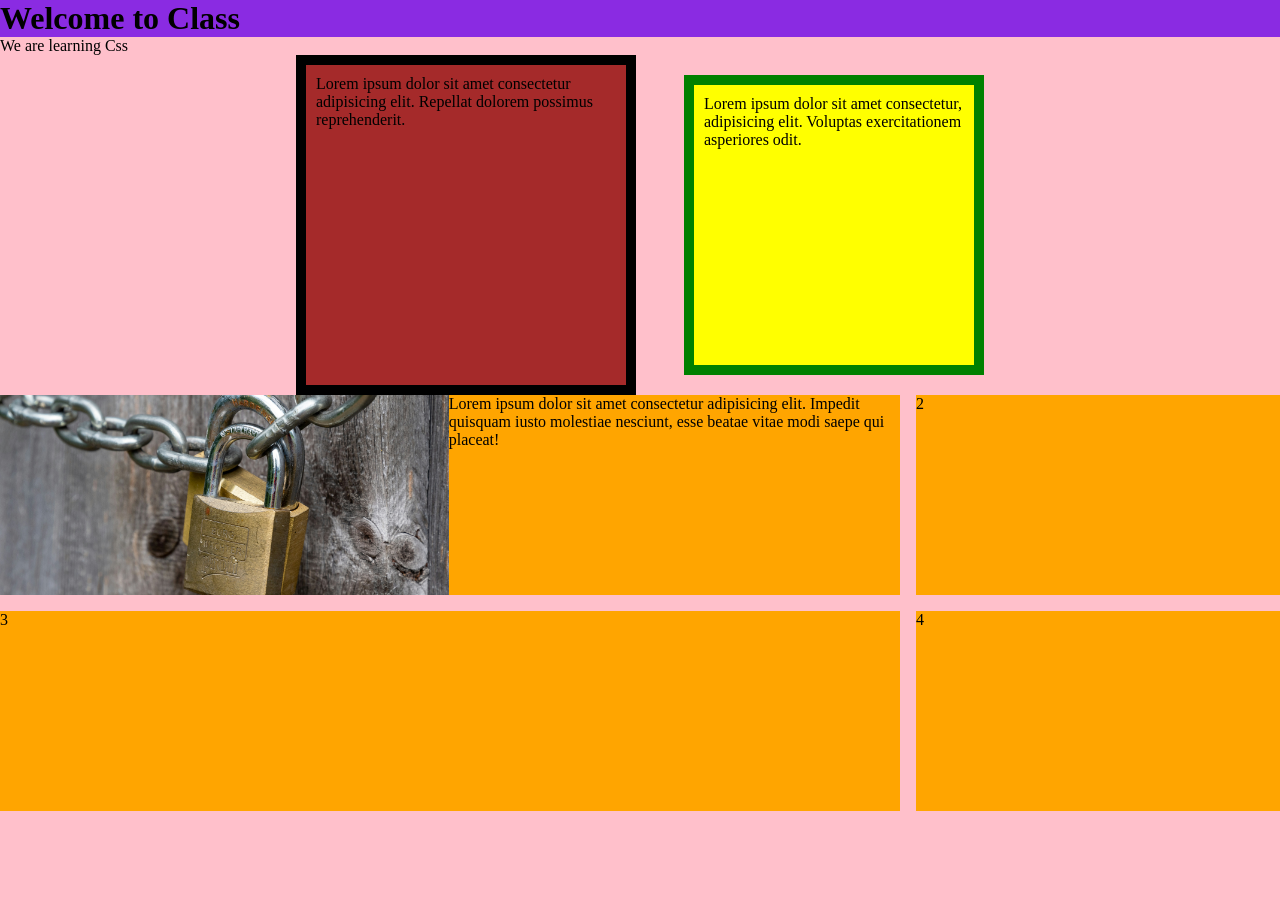
<file: index.html>
<!doctype html>
<html lang="en">
  <head>
    <meta charset="UTF-8" />
    <meta name="viewport" content="width=device-width, initial-scale=1.0" />
    <title>Document</title>
    <link rel="stylesheet" href="./styles.css" />
    <style>
      body {
        background: pink;
      }
    </style>
  </head>
  <body>
    <h1 style="background-color: blueviolet">Welcome to Class</h1>
    <p>We are learning Css</p>

    <div class="box-size">
      <div>
        Lorem ipsum dolor sit amet consectetur adipisicing elit. Repellat
        dolorem possimus reprehenderit.
      </div>
      <div>
        Lorem ipsum dolor sit amet consectetur, adipisicing elit. Voluptas
        exercitationem asperiores odit.
      </div>
    </div>
    <!-- 
    <section class="box-size">
      <div>Hello world</div>

      <div>Hello class</div>
    </section> -->

    <section>
      <div class="grid-cont">
        <div>
          <img src="./padlock.jpg" alt="" />

          <div>
            <p>
              Lorem ipsum dolor sit amet consectetur adipisicing elit. Impedit
              quisquam iusto molestiae nesciunt, esse beatae vitae modi saepe
              qui placeat!
            </p>
          </div>
        </div>
        <div>2</div>
        <div>3</div>
        <div>4</div>
      </div>
    </section>

    <div></div>
  </body>
</html>
</file>
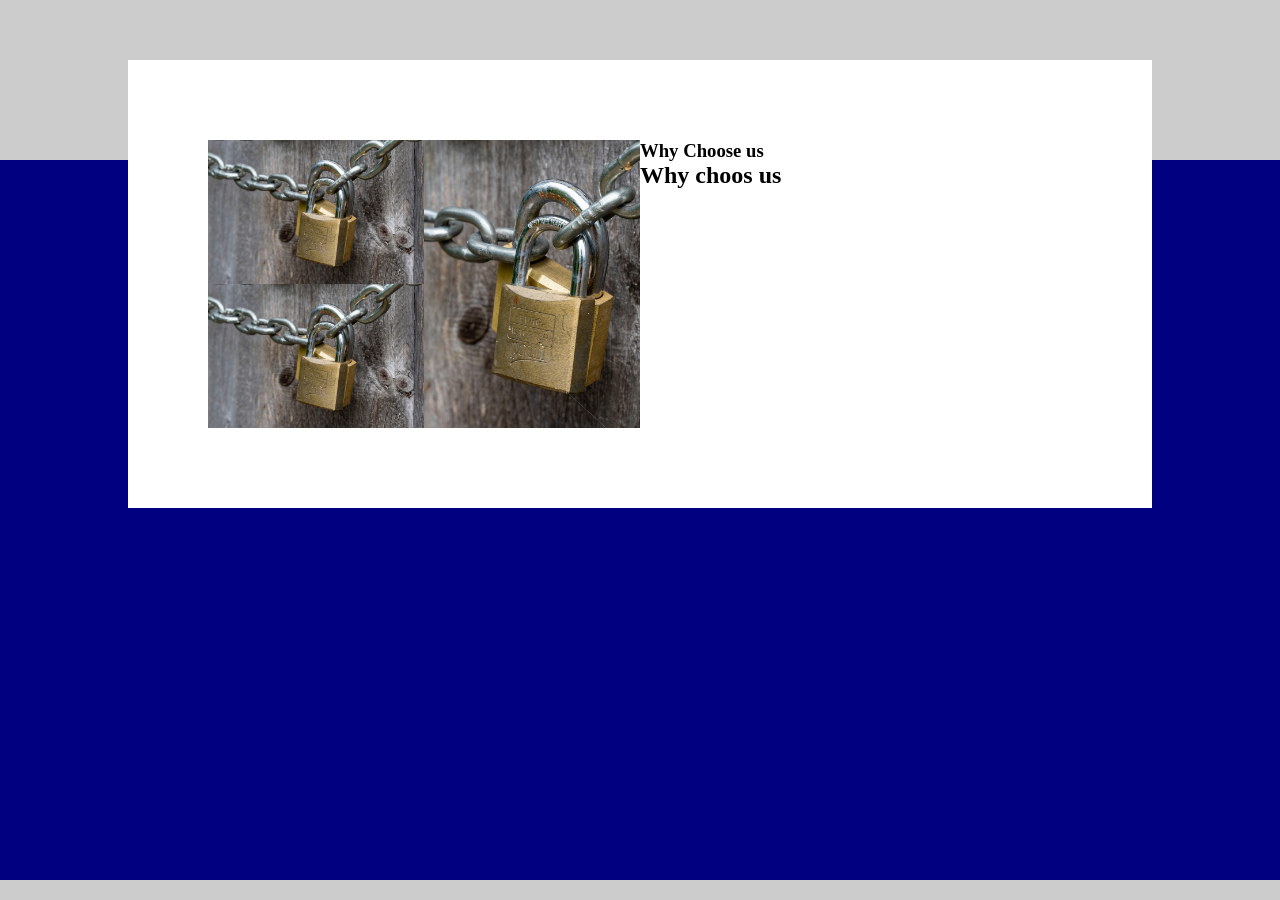
<file: choice.html>
<!doctype html>
<html lang="en">
  <head>
    <meta charset="UTF-8" />
    <meta name="viewport" content="width=device-width, initial-scale=1.0" />
    <title>Document</title>
    <link rel="stylesheet" href="./choice.css" />
  </head>
  <body>
    <section id="choice-section">
      <div class="blue-part">
        <div class="first-div">
          <div class="grid-part">
            <img src="./padlock.jpg" alt="" />
            <img src="./padlock.jpg" alt="" />
            <img src="./padlock.jpg" alt="" />
          </div>

          <div class="choice-text">
            <h3>Why Choose us</h3>
            <h1>Why choos us</h1>
          </div>
        </div>
      </div>
    </section>
  </body>
</html>
</file>
<file: styles.css>
* {
  margin: 0;
  padding: 0;
  overflow-x: hidden;
  box-sizing: border-box;
}

.box-size {
  display: flex;
  align-items: center;
  justify-content: center;
  gap: 3rem;
}
.box-size > div {
  height: 300px;
  width: 300px;
  background-color: brown;
  border: 10px solid black;
  box-sizing: content-box;
  padding: 10px;

  /* clip-path: polygon(50% 0%, 100% 100%, 0% 100%); */
}

.box-size > div:nth-of-type(2) {
  background-color: yellow;
  border-color: green;
  box-sizing: border-box;
  /* height: 340px;
  width: 340px; */
}

.grid-cont {
  display: inline-grid;
  grid-template-columns: auto auto;
  gap: 1rem;
}

.grid-cont > div {
  height: 200px;
  width: 900px;
  background-color: orange;
  display: flex;
}

div > img {
  height: 100%;
  width: 100%;
  object-fit: cover;
  display: block;
}
</file>
<file: choice.css>
* {
  margin: 0;
  padding: 0;
  box-sizing: border-box;
  overflow-x: hidden;
}

#choice-section {
  background-color: #ccc;
  min-height: 100vh;
  padding-top: 10rem;
}

.blue-part {
  min-height: 80vh;
  background-color: navy;
  overflow: visible;
}

.first-div {
  background-color: white;
  width: 80%;
  margin: auto;
  display: flex;
  transform: translateY(-100px);
  padding: 5rem;
}

.grid-part {
  display: grid;
  grid-template-columns: repeat(2, 1fr);
  width: 50%;
}
.grid-part img {
  width: 100%;
  height: 100%;
  object-fit: cover;
}

.grid-part img:nth-of-type(1) {
  grid-column: 1;
  grid-row: 1;
}
.grid-part img:nth-of-type(2) {
  grid-column: 2;
  grid-row: 1 / span 2;
}
.grid-part img:nth-of-type(3) {
  grid-column: 1;
  grid-row: 2;
}
</file>
